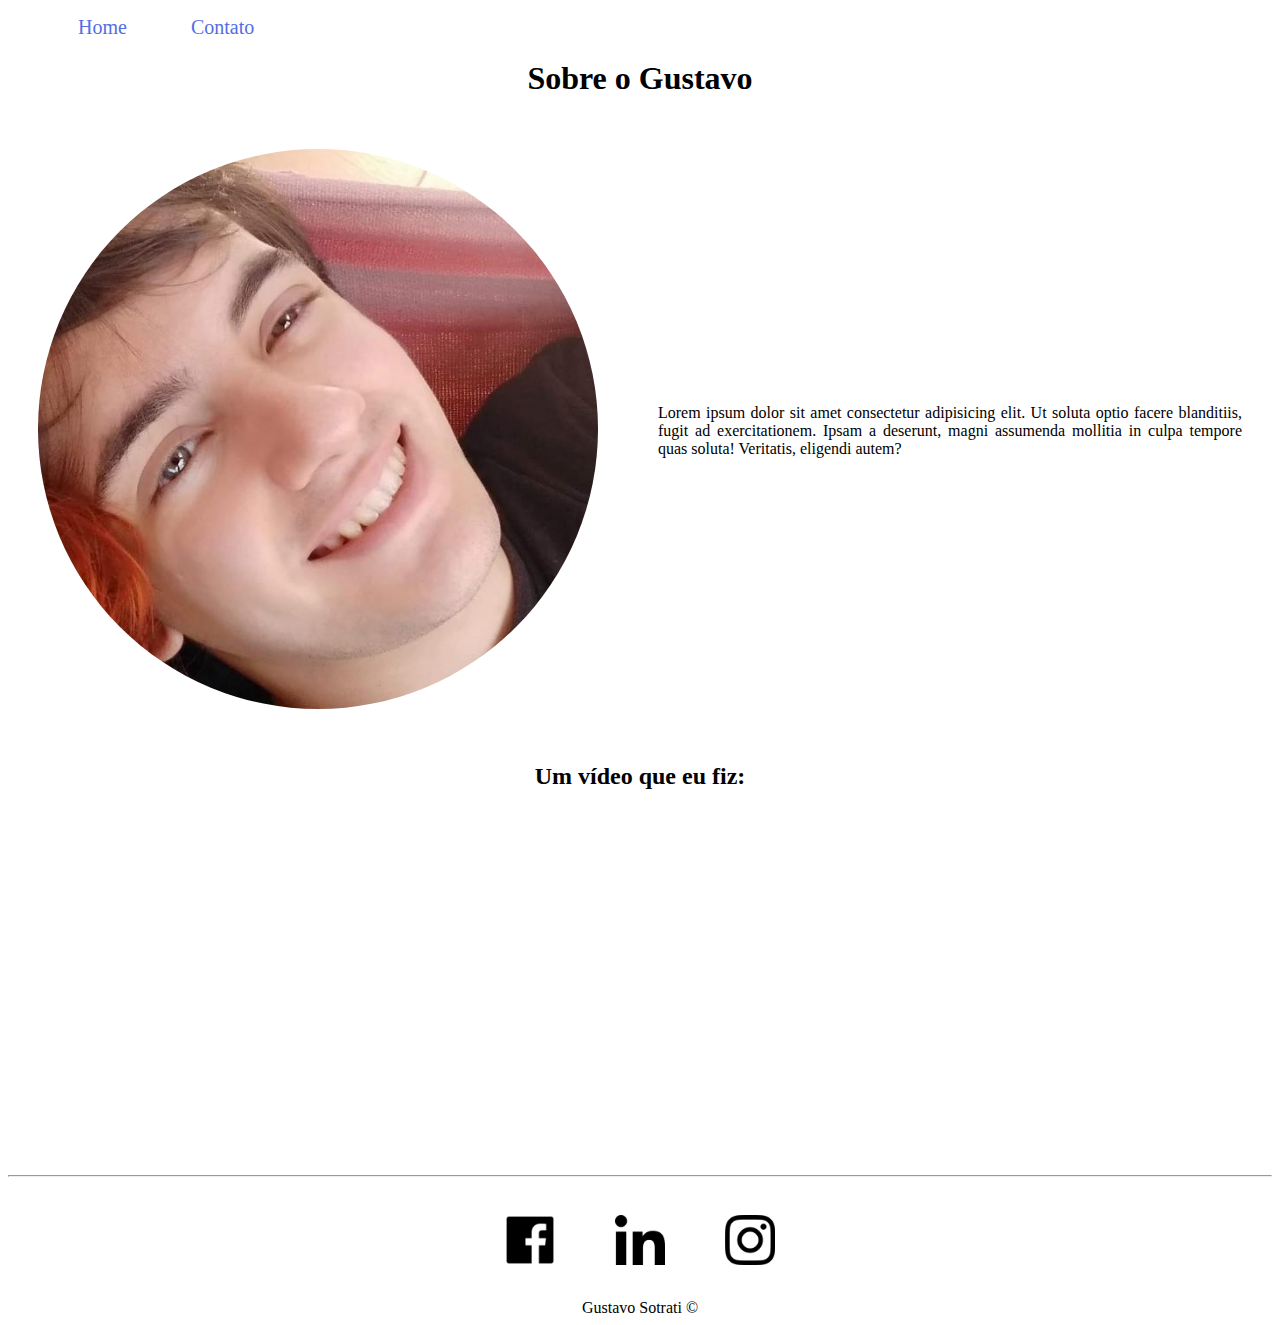
<file: index.html>
<!DOCTYPE html>
<html lang="pt-br">
<head>
    <meta charset="UTF-8">
    <meta http-equiv="X-UA-Compatible" content="IE=edge">
    <meta name="viewport" content="width=device-width, initial-scale=1.0">
    <title>Meu Perfil</title>
    <link rel="stylesheet" href="assets/css/style.css">
</head>
<body>
    <ul id="menu">
        <li>
            <a href="index.html" >Home</a>
        </li>
        <li>
            <a href="contato.html" >Contato</a>
        </li>
    </ul>
    <div class="center">
    <h1>Sobre o Gustavo</h1>
    <div class="container">
        <div>
            <img class="br-50 p-30" width="560" height="560" src="assets/img/pp.jpg" alt="Minha foto">
            </div>
    <div class="p-30">
        <div class="justify">
    <p id="p1"> 
     Lorem ipsum dolor sit amet consectetur adipisicing elit.
     Ut soluta optio facere blanditiis, fugit ad exercitationem.
     Ipsam a deserunt, magni assumenda mollitia in culpa tempore quas soluta!
     Veritatis, eligendi autem?
    </p>
        </div>
    </div>
    </div>
    <h2>Um vídeo que eu fiz:</h2>
    <div class="container mb-50">
    <iframe width="560" height="315" src="https://www.youtube.com/embed/aorJrdpecIo"
    title="YouTube video player" frameborder="0" allow="accelerometer; autoplay; clipboard-write;
    encrypted-media; gyroscope; picture-in-picture" allowfullscreen></iframe>
    </div>
    <hr>
    <footer>
        <div class="container">
            <a href="https://www.facebook.com/" target="blank">
            <img class="social-tm p-30" src="assets/img/facebook.png" alt="Logo do Facebook">
            </a>
            <a href="https://www.linkedin.com/in/gustavo-sotrati/" target="blank">
            <img class="social-tm p-30"src="assets/img/linkedin.png" alt="Logo do Linkedin">
            </a>
            <a href="https://www.instagram.com/" target="blank">
            <img class="social-tm p-30"src="assets/img/instagram.png" alt="Logo do Instagram">
            </a>
        </div>
        Gustavo Sotrati &copy;
    </div>
    </footer>
    </div>
</body>
</html>
</file>
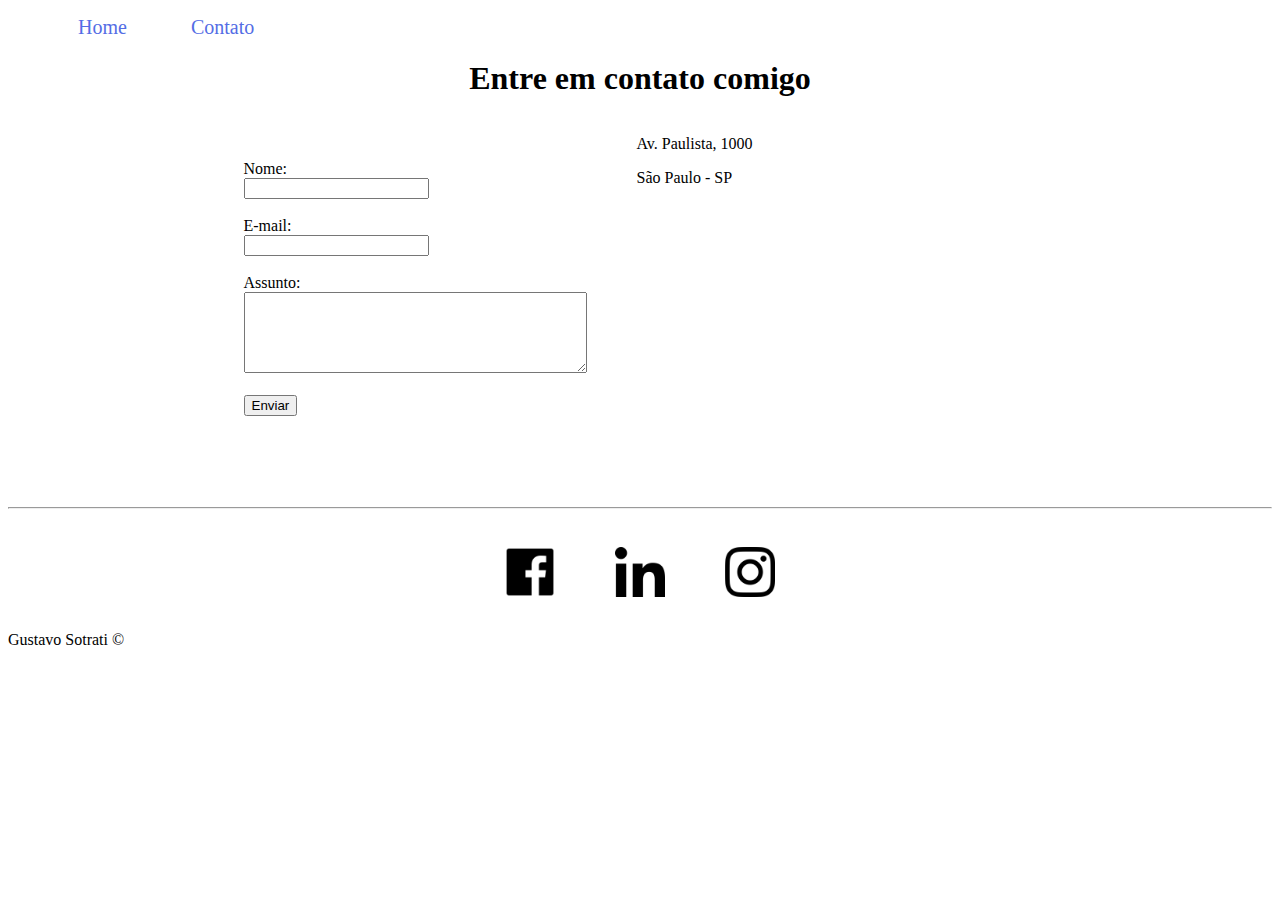
<file: contato.html>
<!DOCTYPE html>
<html lang="pt-br">
<head>
    <meta charset="UTF-8">
    <meta http-equiv="X-UA-Compatible" content="IE=edge">
    <meta name="viewport" content="width=device-width, initial-scale=1.0">
    <title>Contato</title>
    <link rel="stylesheet" href="assets/css/style.css">
</head>
<body>
    <ul id="menu">
        <li>
            <a href="index.html" >Home</a>
        </li>
        <li>
            <a href="contato.html" >Contato</a>
        </li>
    </ul>
    <h1 class="center">Entre em contato comigo</h1>
    <div class="container mb-50">
            <form>
                <label for="nome">Nome:<br></label>
                <input type="text" id="nome">
                <br>
                <br>
                <label for="email">E-mail:<br></label>
                <input type="email" id="email">
                <br>
                <br>
                <label for="assunto">Assunto:<br></label>
                <textarea name="assunto" id="assunto" cols="40" rows="5"></textarea>
                <br>
                <br>
                <button>Enviar</button>
            </form>
            <div class="ml-50">
                <p>Av. Paulista, 1000</p>
                <p>São Paulo - SP</p>
                <iframe src="https://www.google.com/maps/embed?pb=!1m18!1m12!1m3!1d3657.
                098169135352!2d-46.65412628538377!3d-23.564917467607973!2m3!1f0!2f0!3f0!
                3m2!1i1024!2i768!4f13.1!3m3!1m2!1s0x94ce5994f2e15a7d%3A0xdeb92126793e5e9
                0!2sAv.%20Paulista%2C%201000%20-%20Bela%20Vista%2C%20S%C3%A3o%20Paulo%20
                -%20SP%2C%2001310-100!5e0!3m2!1spt-BR!2sbr!4v1634756202574!5m2!1spt-BR!2sbr"
                width="400" height="250" style="border:0;" allowfullscreen="" loading="lazy"></iframe>
            </div>
    </div>
    <hr>
    <footer>
        <div class="container">
            <a href="https://www.facebook.com/" target="blank">
            <img class="social-tm p-30" src="assets/img/facebook.png" alt="Logo do Facebook">
            </a>
            <a href="https://www.linkedin.com/in/gustavo-sotrati/" target="blank">
            <img class="social-tm p-30"src="assets/img/linkedin.png" alt="Logo do Linkedin">
            </a>
            <a href="https://www.instagram.com/" target="blank">
            <img class="social-tm p-30"src="assets/img/instagram.png" alt="Logo do Instagram">
            </a>
        </div>
        Gustavo Sotrati &copy;
    </footer>
</body>
</html>
</file>
<file: assets/css/style.css>
/* Estilos da página index.html */
.center {
    text-align: center;
}
.justify {
    text-align: justify;
}
.container {
    display: flex;
    flex-flow: row;
    justify-content: center;
    align-items: center;
}
#menu li {
    display: inline;
    padding: 30px;
}
#menu li a {
    text-decoration: none;
    color: #546de5;
    font-size: 20px;
}
#menu li a:hover{
    color: grey;
}
.p-30 {
    padding: 30px;
}
.br-50 {
    border-radius: 50%;
}
.social-tm {
    height: 50px;
    width: 50px;
}
.mb-50 {
    margin-bottom: 50px;
}
/* Estilos da página contato.html */
.ml-50 {
    margin-left: 50px;
}
</file>
